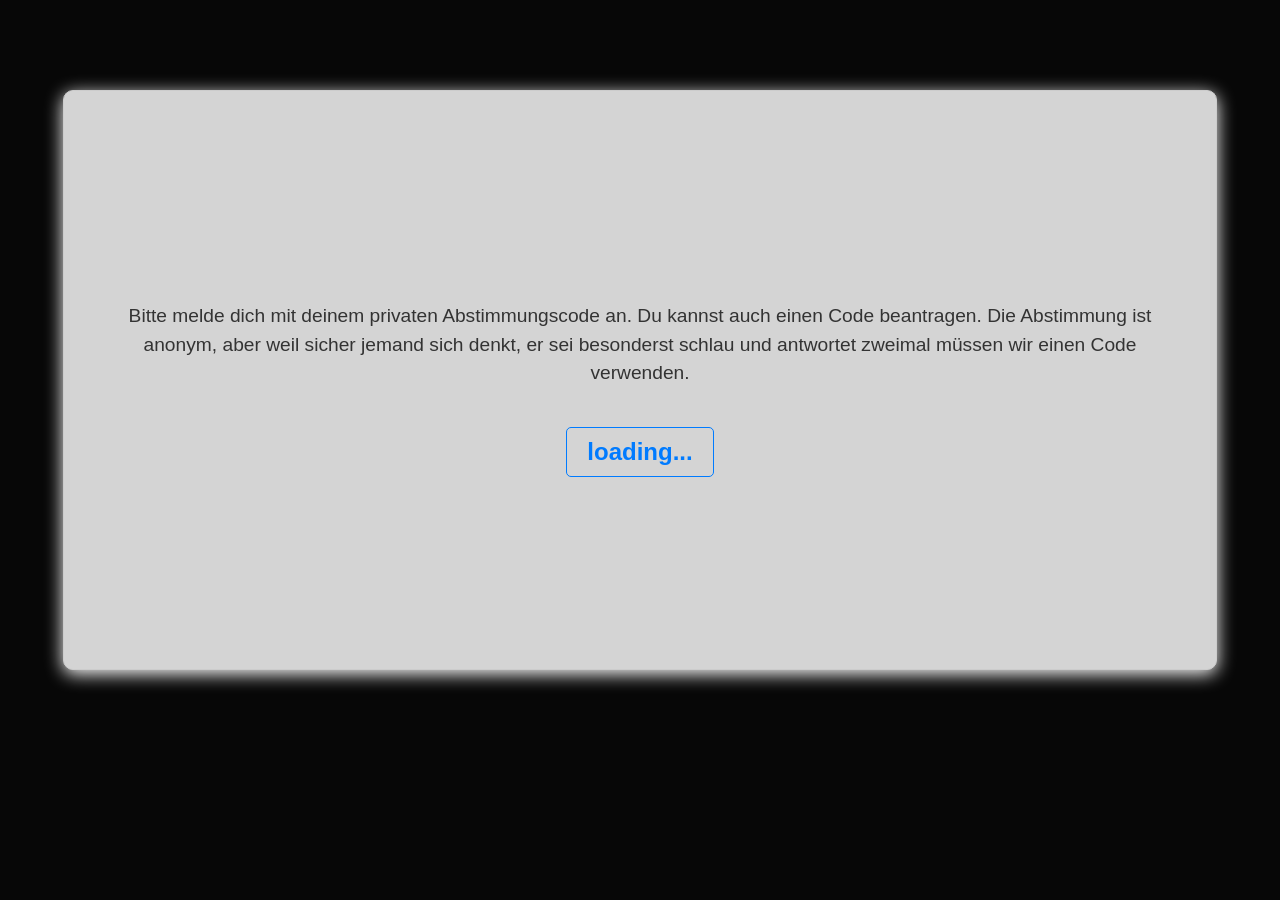
<file: index.html>
<!DOCTYPE html>
<html lang="de">

<head>
    <meta charset="UTF-8">
    <meta name="viewport" content="width=device-width, initial-scale=1.0">
    <title>Surprise</title>
    <link rel="stylesheet" href="styles.css">
</head>

<body>
    <main>
        <p>Bitte melde dich mit deinem privaten Abstimmungscode an. Du kannst auch einen Code beantragen. Die Abstimmung
            ist anonym, aber weil sicher jemand
            sich denkt, er sei besonderst schlau und antwortet zweimal müssen wir einen Code verwenden.</p>
        <a id="vote-link" href="vote.html" type="button" style="display: none;">Los geht's!</a>
        <article id="timer">loading...</article>
        <script>
            function updateTimer() {
                const timer = document.getElementById("timer");

                setInterval(() => {
                    const jetzt = new Date();
                    const date = jetzt.getDate();
                    const stunde = jetzt.getHours();
                    const minute = jetzt.getMinutes();
                    const sekunde = jetzt.getSeconds();

                    if (stunde < (4 - date) * 24) {

                        const stunden_left = (4 - date) * 24 - stunde;
                        const minuten_left = 59 - minute;
                        const sekunden_left = 59 - sekunde;
                        const voteLink = document.getElementById("vote-link");
                        voteLink.style.display = "block";

                        timer.innerHTML =
                            `${stunden_left}:${String(minuten_left).padStart(2, "0")}:${String(sekunden_left).padStart(2, "0")}`;

                    } else {
                        timer.innerHTML = "Die Abstimmung ist vorbei.";
                        timer.style.color = "red";
                        const voteLink = document.getElementById("vote-link");
                        voteLink.style.display = "none";
                    }

                }, 1000);
            }

            updateTimer();
            updateTimer();
        </script>
    </main>
</body>

</html>
</file>
<file: styles.css>
* {
    user-select: none;
}
body {
    margin: 0;
    padding: 0;
    background-color: #070707;
}
main {
    background-color: #d4d4d4;
    color: #333;
    font-family: Arial, sans-serif;
    margin: 0;
    padding: 5%;
    display: flex;
    flex-direction: column;
    justify-content: center;
    align-items: center;
    min-height: 50vh;
    width: 80%;
    margin: 10vh auto;
    border-radius: 10px;
    border: 1px solid #ccc;
    box-shadow: 0 4px 18px rgb(255, 255, 255);
}
p {
    font-size: 1.2rem;
    line-height: 1.5;
    text-align: center;
    -webkit-user-select: none;
    -moz-user-select: none;
    -ms-user-select: none;
    user-select: none;
}
button {
    -webkit-user-select: none;
    -moz-user-select: none;
    -ms-user-select: none;
    user-select: none;
    background-color: #007bff;
    color: #fff;
    border: 1px solid #007bff;
    border-radius: 5px;
    padding: 10px 20px;
    text-decoration: none;
    transition: background-color 0.5s, color 0.5s;
    animation: pulse 2s infinite;
    cursor: pointer;

}
a {
    -webkit-user-select: none;
    -moz-user-select: none;
    -ms-user-select: none;
    user-select: none;
    background-color: #007bff;
    color: #fff;
    border: 1px solid #007bff;
    border-radius: 5px;
    padding: 10px 20px;
    text-decoration: none;
    transition: background-color 0.5s, color 0.5s;
    animation: pulse 1s infinite;
    cursor: pointer;
}
#login-btn {
    margin-top: 20px;
}
#request-code-btn {
    margin-top: 35px;
}
a:hover {
    background-color: transparent;
    color: #007bff;
}
.login-page input {
    display: none;
}
input {
    margin-top: 25px;
    padding: 10px;
    border: 1px solid #ccc;
    border-radius: 5px;
    width: 200px;
    animation: pulse 1s;
}
input:focus {
    outline: none;
    border-color: #007bff;
    box-shadow: 0 0 5px rgba(0, 123, 255, 0.5);
}
#error-message {
    white-space: pre-wrap;
    color: red;
    margin-top: 15px;
    font-size: 1rem;
    text-align: center;
}
#success-message {
    white-space: pre-wrap;
    color: green;
    margin-top: 15px;
    font-size: 1rem;
    text-align: center;
}
form {
    display: flex;
    flex-direction: column;
}
#datenschutz-checkbox {
    margin: 0;
    width: 13px;
}
#datenschutz {
    display: block;
    margin-top: 12px;
    margin-bottom: 12px;
}
span #star {
    color: red;
}
@keyframes pulse {
    0% {
        box-shadow: 0 0 0 0 rgba(0, 123, 255, 1);
    }
    50% {
        box-shadow: 0 0 0 5px rgba(0, 123, 255, 1);
    }
    100% {
        box-shadow: 0 0 0 15px rgba(0, 123, 255, 0);
    }
}

#timer {
    border: 1.5px solid #007bff;
    border-radius: 5px;
    padding: 10px 20px;
    font-size: 1.5rem;
    font-weight: bold;
    color: #007bff;
    margin-top: 20px;
}
</file>
